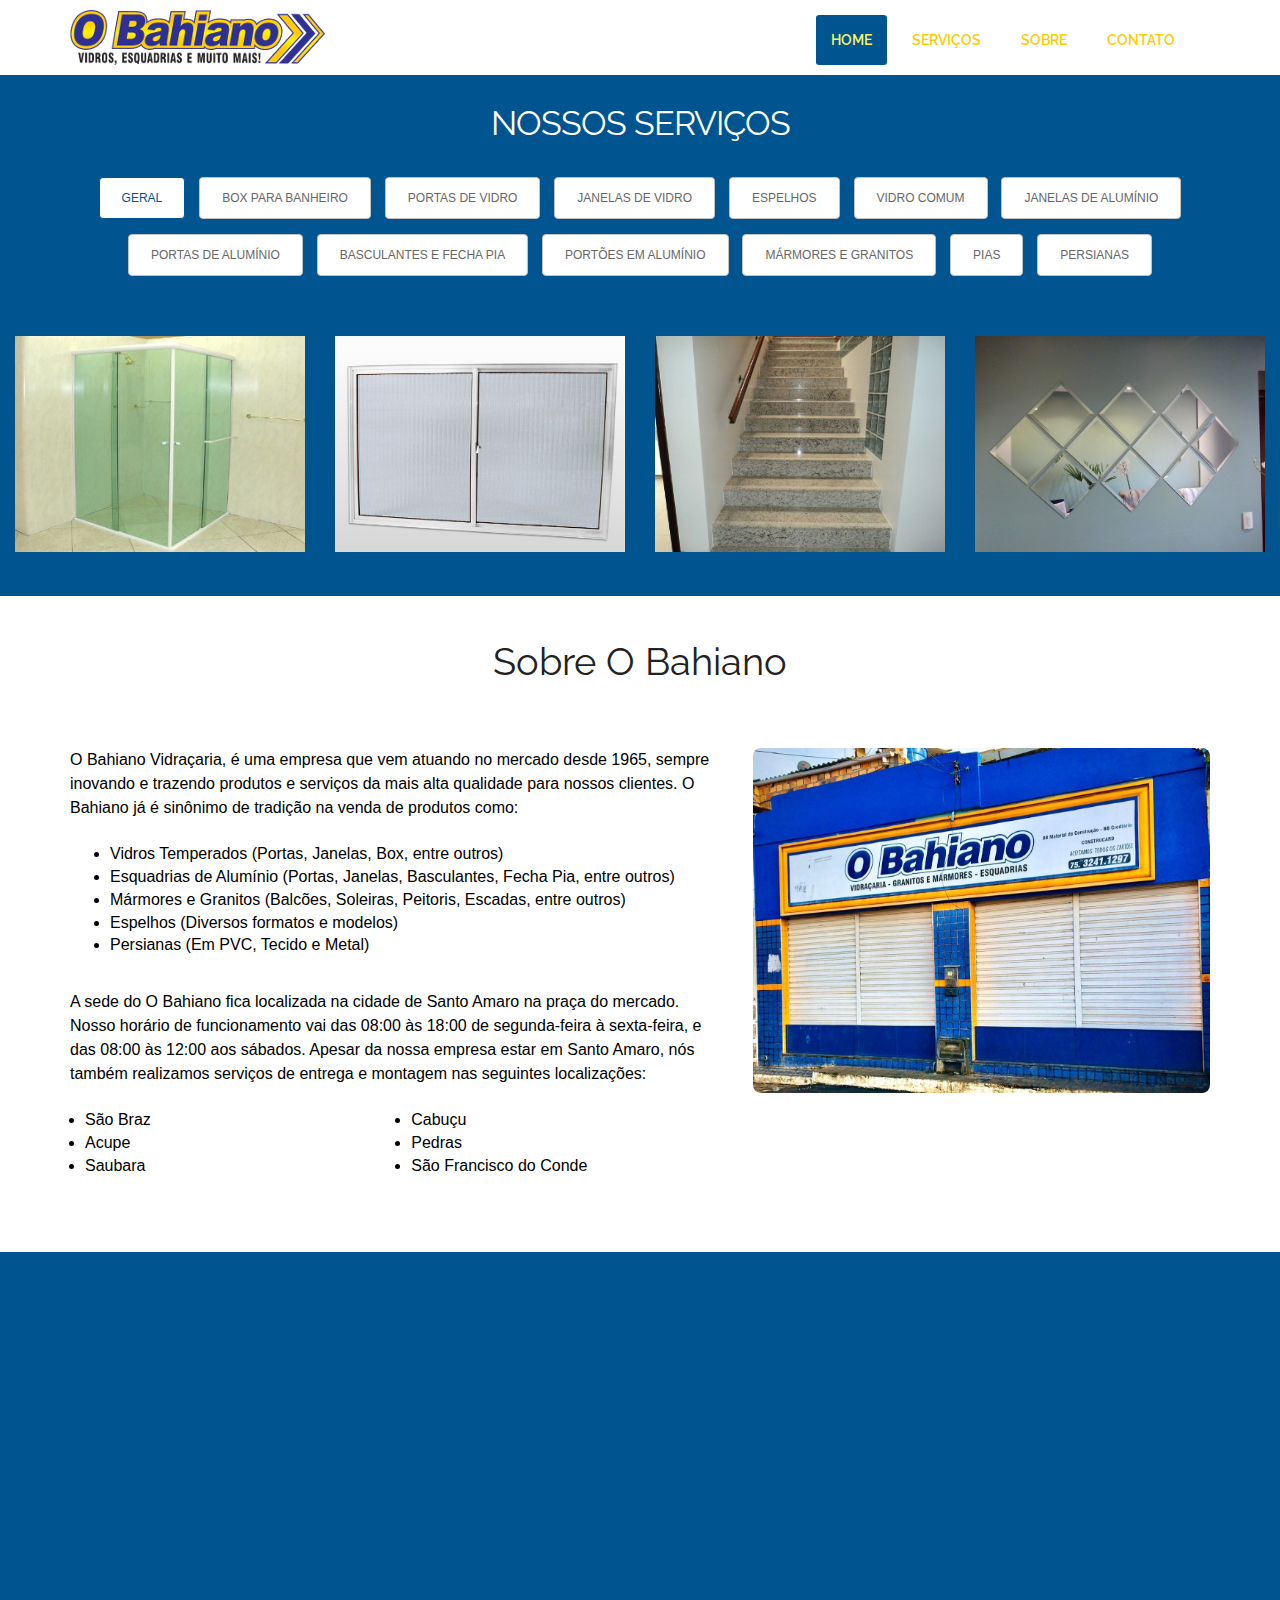
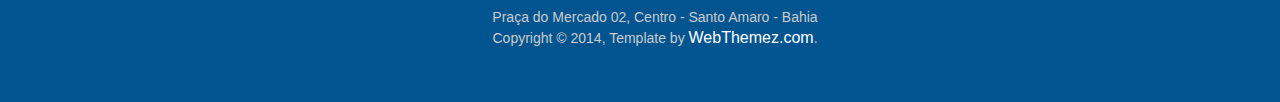
<file: index.html>
<!doctype html>
<html>
<head>
    <meta charset="utf-8">
    <meta name="viewport" content="width=device-width, maximum-scale=1">
    <title>O Bahiano Vidraçaria</title>
    <link rel="shortcut icon" type="image/x-icon" href="img/favicon.ico">
    <link href="css/bootstrap.min.css" rel="stylesheet" type="text/css">
    <link href="css/style.css" rel="stylesheet" type="text/css">
    <link rel="stylesheet" href="https://use.fontawesome.com/releases/v5.2.0/css/all.css" integrity="sha384-hWVjflwFxL6sNzntih27bfxkr27PmbbK/iSvJ+a4+0owXq79v+lsFkW54bOGbiDQ" crossorigin="anonymous">
    <link href="css/font-awesome.css" rel="stylesheet" type="text/css">
    <link href="css/animate.css" rel="stylesheet" type="text/css">

    <!--[if lt IE 9]>
    <script src="js/respond-1.1.0.min.js"></script>
    <script src="js/html5shiv.js"></script>
    <script src="js/html5element.js"></script>
    <![endif]-->

    <script>

        var aux=0;
        function scrollServicos(){

            document.getElementById('nav-servicos').click();
        }

        function scrollContato(){

            document.getElementById('nav-contato').click();
        }

        function start(){
            document.getElementById('portfolio-todos').click();
        }

        /*
         //<![CDATA[


         function loadMap() {

         var latlng = new google.maps.LatLng(-12.5498324, -38.7076953);


         var myOptions = {
         zoom: 16,
         center: latlng,
         mapTypeId: google.maps.MapTypeId.ROADMAP
         };

         var map = new google.maps.Map(document.getElementById("map_container"),myOptions);


         var marker = new google.maps.Marker({
         position: latlng,
         draggable: true,
         animation:google.maps.Animation.DROP,
         map: map,
         title:"O BAHIANO :)"
         });


         map.setCenter(latlng);
         marker.setPosition(latlng);

         }

         //]]>*/

    </script>


</head>
<body onload="start()">

<!--Header_section-->
<header id="header_wrapper" style="border-bottom-width: 1px; border-bottom-style: none;  border-bottom-color: rgb(154, 154, 154);">
    <div class="container">
        <div class="header_box">
            <div class="logo"><a href="#"><img src="img/logo-small.png"  alt="logo"></a></div>
            <nav class="navbar navbar-inverse" role="navigation">
                <div class="navbar-header">
                    <button type="button" id="nav-toggle" class="navbar-toggle" data-toggle="collapse" data-target="#main-nav"> <span class="sr-only">Toggle navigation</span> <span class="icon-bar"></span> <span class="icon-bar"></span> <span class="icon-bar"></span> </button>
                </div>
                <div id="main-nav" class="collapse navbar-collapse navStyle">
                    <ul class="nav navbar-nav" id="mainNav">
                        <li class="active"><a href="#hero_section" id="nav-home" class="scroll-link">Home</a></li>
                        <li><a href="#Portfolio" id="nav-servicos" class="scroll-link">Serviços</a></li>
                        <li><a href="#aboutUs" class="scroll-link">Sobre</a></li>
                        <li><a href="#contact" class="scroll-link" id="nav-contato">Contato</a></li>
                    </ul>
                </div>
            </nav>
        </div>
    </div>
</header>
<!--Header_section-->



<section class="slider top_cont_outer" id="hero_section">
    <div class="container-fluid">
        <div class="row">

            <div id="carouselHacked" class="carousel slide carousel-fade" style="display:none" data-ride="carousel">
                <div class="header-backup"></div>
                <!-- Wrapper for slides -->
                <div class="carousel-inner" role="listbox" style="max-height: 367px">
                    <div class="item active" style="max-height: 367px">
                        <img src="img/slide-promocao.png" alt="">
                    </div>
                    <div class="item" style="max-height: 367px">
                        <img src="img/slide-desconto.png" alt="">

                    </div>
                </div>

                <!-- Controls -->
                <a class="left carousel-control" href="#carouselHacked" role="button" data-slide="prev">
                    <span class="glyphicon glyphicon-chevron-left" aria-hidden="true"></span>
                    <span class="sr-only">Previous</span>
                </a>
                <a class="right carousel-control" href="#carouselHacked" role="button" data-slide="next">
                    <span class="glyphicon glyphicon-chevron-right" aria-hidden="true"></span>
                    <span class="sr-only">Next</span>
                </a>
            </div>

        </div>
    </div>
</section><!-- end of slider section -->




<!-- Portfolio -->
<section id="Portfolio" class="content" style=" background-color: #005490;">

    <!-- Container -->
    <div class="container portfolio_title">

        <!-- Title -->
        <div class="section-title" >
            <h2 style="color: #ffffff">Nossos Serviços</h2>
        </div>
        <!--/Title -->

    </div>
    <!-- Container -->

    <!-- Portfolio Filters -->
    <div class="portfolio">

        <div id="filters" class="sixteen columns">
            <ul class="clearfix">
                <li><a class="" href="#" data-filter=".geral" id="portfolio-todos" class="active">
                    <h5>Geral</h5>
                </a></li>
                <li><a class="" href="#" onclick="scrollServicos()" data-filter=".box">
                    <h5>Box para banheiro</h5>
                </a></li>
                <li><a class="" onclick="scrollServicos()" href="#" data-filter=".prototype">
                    <h5>Portas de Vidro</h5>
                </a></li>
                <li><a class="" href="#" onclick="scrollServicos()" data-filter=".design">
                    <h5>Janelas de Vidro</h5>
                </a></li>
                <li><a class="" href="#" onclick="scrollServicos()" data-filter=".espelho">
                    <h5>Espelhos</h5>
                </a></li>
                <li><a class="" href="#" onclick="scrollServicos()" data-filter=".android">
                    <h5>Vidro Comum</h5>
                </a></li>
                <li><a class="" href="#" onclick="scrollServicos()" data-filter=".janela-al">
                    <h5>Janelas de Alumínio</h5>
                </a></li>
                <li><a class="" href="#" onclick="scrollServicos()" data-filter=".android">
                    <h5>Portas de Alumínio</h5>
                </a></li>
                <li><a class="" href="#" onclick="scrollServicos()" data-filter=".android">
                    <h5>Basculantes e Fecha pia</h5>
                </a></li>
                <li><a class="" href="#" onclick="scrollServicos()" data-filter=".android">
                    <h5>Portões em Alumínio</h5>
                </a></li>
                <li><a class="" href="#" onclick="scrollServicos()" data-filter=".pedras">
                    <h5>Mármores e Granitos</h5>
                </a></li>
                <li><a class="" href="#" onclick="scrollServicos()" data-filter=".web">
                    <h5>Pias</h5>
                </a></li>
                <li><a class="" href="#" onclick="scrollServicos()" data-filter=".web">
                    <h5>Persianas</h5>
                </a></li>
            </ul>
        </div>
        <!--/Portfolio Filters -->

        <!-- Portfolio Wrapper -->
        <div class="container isotope fadeInLeft animated wow" style="position: relative; overflow: hidden; height: 480px;" id="portfolio_wrapper">

            <!-- Portfolio Item -->
            <div style="padding:15px; position: absolute; left: 0px; top: 0px; transform: translate3d(0px, 0px, 0px) scale3d(1, 1, 1); width: 337px; opacity: 1;" class="col-md-3 portfolio-item one-four  box isotope-item">
                <div class="portfolio_img"> <img src="img/box/box1.jpg"  alt="Portfolio 1">
                    <div class="item_overlay">
                        <div class="item_info">
                            <h4 class="project_name">Box em Vidro Incolor</h4>
                        </div>
                    </div>
                </div>

            </div>
            <!--/Portfolio Item -->

            <!-- Portfolio Item-->
            <div style="padding:15px; position: absolute; left: 0px; top: 0px; transform: translate3d(337px, 0px, 0px) scale3d(1, 1, 1); width: 337px; opacity: 1;" class=" col-md-3  portfolio-item one-four  box geral isotope-item">
                <div class="portfolio_img"> <img src="img/box/box2.jpg" alt="Portfolio 1">
                    <div class="item_overlay">
                        <div class="item_info">
                            <h4 class="project_name">Box em Vidro Verde</h4>
                        </div>
                    </div>
                </div>

            </div>
            <!--/Portfolio Item -->

            <!-- Portfolio Item -->
            <div style="padding:15px; position: absolute; left: 0px; top: 0px; transform: translate3d(674px, 0px, 0px) scale3d(1, 1, 1); width: 337px; opacity: 1;" class="col-md-3 portfolio-item one-four  box  isotope-item">
                <div class="portfolio_img"> <img src="img/box/box5.jpg" alt="Portfolio 1">
                    <div class="item_overlay">
                        <div class="item_info">
                            <h4 class="project_name">Boxes Diversos</h4>
                        </div>
                    </div>
                </div>

            </div>
            <!--/Portfolio Item-->

            <!-- Portfolio Item-->
            <div style="padding:15px; position: absolute; left: 0px; top: 0px; transform: translate3d(1011px, 0px, 0px) scale3d(1, 1, 1); width: 337px; opacity: 1;" class="col-md-3 portfolio-item one-four  box  prototype web isotope-item">
                <div class="portfolio_img"> <img src="img/box/box4.jpg" alt="Portfolio 1">
                    <div class="item_overlay">
                        <div class="item_info">
                            <h4 class="project_name">Box em Vidro Fumê</h4>
                        </div>
                    </div>
                </div>

            </div>
            <!-- Portfolio Item -->

            <!-- Portfolio Item -->
            <div style="padding:15px; position: absolute; left: 0px; top: 0px; transform: translate3d(0px, 240px, 0px) scale3d(1, 1, 1); width: 337px; opacity: 1;" class="col-md-3 portfolio-item one-four  box isotope-item">
                <div class="portfolio_img"> <img src="img/box/box5.jpg" alt="Portfolio 1">
                    <div class="item_overlay">
                        <div class="item_info">
                            <h4 class="project_name">BOXES Diversos</h4>
                        </div>
                    </div>
                </div>

            </div>
            <!--/Portfolio Item -->

            <!-- Portfolio Item -->
            <div style="padding:15px; position: absolute; left: 0px; top: 0px; transform: translate3d(337px, 240px, 0px) scale3d(1, 1, 1); width: 337px; opacity: 1;" class="col-md-3 portfolio-item one-four  box isotope-item">
                <div class="portfolio_img"> <img src="img/box/box6.jpg" alt="Portfolio 1">
                    <div class="item_overlay">
                        <div class="item_info">
                            <h4 class="project_name">BOX em Vidro Verde</h4>
                        </div>
                    </div>
                </div>

            </div>
            <!--/Portfolio Item -->

            <!-- Portfolio Item  -->
            <div style="padding:15px; position: absolute; left: 0px; top: 0px; transform: translate3d(674px, 240px, 0px) scale3d(1, 1, 1); width: 337px; opacity: 1;" class="col-md-3 portfolio-item one-four box isotope-item">
                <div class="portfolio_img"> <img src="img/box/box7.png" alt="Portfolio 1">
                    <div class="item_overlay">
                        <div class="item_info">
                            <h4 class="project_name">Box em L</h4>
                        </div>
                    </div>
                </div>

            </div>
            <!--/Portfolio Item -->

            <!-- Portfolio Item -->
            <div style="padding:15px; position: absolute; left: 0px; top: 0px; transform: translate3d(1011px, 240px, 0px) scale3d(1, 1, 1); width: 337px; opacity: 1;" class="col-md-3 portfolio-item one-four   box isotope-item">
                <div class="portfolio_img"> <img src="img/box/box8.jpg" alt="Portfolio 1">
                    <div class="item_overlay">
                        <div class="item_info">
                            <h4 class="project_name">Box em Acrílico</h4>
                        </div>
                    </div>
                </div>

             </div>
            <!--/Portfolio Item -->




            <!--  BOX BOX BOX BOX BOX BOX BOX BOX BOX BOX BOX BOX BOX BOX BOX BOX BOX BOX BOX BOX BOX BOX BOX BOX -->




            <!-- Portfolio Item -->
            <div style="padding:15px; position: absolute; left: 0px; top: 0px; transform: translate3d(0px, 0px, 0px) scale3d(1, 1, 1); width: 337px; opacity: 1;" class="col-md-3 portfolio-item one-four janela-al isotope-item">
                <div class="portfolio_img"> <img src="img/janela/janela1.jpg"  alt="Portfolio 1">
                    <div class="item_overlay">
                        <div class="item_info">
                            <h4 class="project_name">Janela de Correr 4 BD</h4>
                        </div>
                    </div>
                </div>

            </div>
            <!--/Portfolio Item -->

            <!-- Portfolio Item-->
            <div style="padding:15px; position: absolute; left: 0px; top: 0px; transform: translate3d(337px, 0px, 0px) scale3d(1, 1, 1); width: 337px; opacity: 1;" class=" col-md-3  portfolio-item one-four  janela-al geral isotope-item">
                <div class="portfolio_img"> <img src="img/janela/janela2.jpg" alt="Portfolio 1">
                    <div class="item_overlay">
                        <div class="item_info">
                            <h4 class="project_name">Janela de Correr 2 BD</h4>
                        </div>
                    </div>
                </div>

            </div>
            <!--/Portfolio Item -->

            <!-- Portfolio Item -->
            <div style="padding:15px; position: absolute; left: 0px; top: 0px; transform: translate3d(674px, 0px, 0px) scale3d(1, 1, 1); width: 337px; opacity: 1;" class="col-md-3 portfolio-item one-four  janela-al  isotope-item">
                <div class="portfolio_img"> <img src="img/janela/janela3.jpg" alt="Portfolio 1">
                    <div class="item_overlay">
                        <div class="item_info">
                            <h4 class="project_name">Janela Venêziana</h4>
                        </div>
                    </div>
                </div>

            </div>
            <!--/Portfolio Item-->

            <!-- Portfolio Item-->
            <div style="padding:15px; position: absolute; left: 0px; top: 0px; transform: translate3d(1011px, 0px, 0px) scale3d(1, 1, 1); width: 337px; opacity: 1;" class="col-md-3 portfolio-item one-four  janela-al  prototype web isotope-item">
                <div class="portfolio_img"> <img src="img/janela/janela4.jpg" alt="Portfolio 1">
                    <div class="item_overlay">
                        <div class="item_info">
                            <h4 class="project_name">Janela com Grade</h4>
                        </div>
                    </div>
                </div>

            </div>
            <!-- Portfolio Item -->



            <!-- JANELA AL JANELA AL JANELA AL JANELA AL JANELA AL JANELA AL JANELA AL JANELA AL  -->




            <!-- Portfolio Item -->
            <div style="padding:15px; position: absolute; left: 0px; top: 0px; transform: translate3d(0px, 0px, 0px) scale3d(1, 1, 1); width: 337px; opacity: 1;" class="col-md-3 portfolio-item one-four pedras isotope-item">
                <div class="portfolio_img"> <img src="img/pedras/pedra1.jpg"  alt="Portfolio 1">
                    <div class="item_overlay">
                        <div class="item_info">
                            <h4 class="project_name">Balcão em Granito</h4>
                        </div>
                    </div>
                </div>

            </div>
            <!--/Portfolio Item -->

            <!-- Portfolio Item-->
            <div style="padding:15px; position: absolute; left: 0px; top: 0px; transform: translate3d(337px, 0px, 0px) scale3d(1, 1, 1); width: 337px; opacity: 1;" class=" col-md-3  portfolio-item one-four  pedras geral isotope-item">
                <div class="portfolio_img"> <img src="img/pedras/pedra2.jpg" alt="Portfolio 1">
                    <div class="item_overlay">
                        <div class="item_info">
                            <h4 class="project_name">Escada em Granito</h4>
                        </div>
                    </div>
                </div>

            </div>
            <!--/Portfolio Item -->

            <!-- Portfolio Item -->
            <div style="padding:15px; position: absolute; left: 0px; top: 0px; transform: translate3d(674px, 0px, 0px) scale3d(1, 1, 1); width: 337px; opacity: 1;" class="col-md-3 portfolio-item one-four  pedras  isotope-item">
                <div class="portfolio_img"> <img src="img/pedras/pedra3.jpg" alt="Portfolio 1">
                    <div class="item_overlay">
                        <div class="item_info">
                            <h4 class="project_name">Tipos de Granito</h4>
                        </div>
                    </div>
                </div>

            </div>
            <!--/Portfolio Item-->

            <!-- Portfolio Item-->
            <div style="padding:15px; position: absolute; left: 0px; top: 0px; transform: translate3d(1011px, 0px, 0px) scale3d(1, 1, 1); width: 337px; opacity: 1;" class="col-md-3 portfolio-item one-four  pedras  prototype web isotope-item">
                <div class="portfolio_img"> <img src="img/pedras/pedra4.jpg" alt="Portfolio 1">
                    <div class="item_overlay">
                        <div class="item_info">
                            <h4 class="project_name">Mesa em Granito</h4>
                        </div>
                    </div>
                </div>

            </div>
            <!-- Portfolio Item -->



            <!-- PEDRAS PEDRAS PEDRAS PEDRAS PEDRAS PEDRAS PEDRAS PEDRAS  PEDRAS PEDRAS PEDRAS PEDRAS   -->




            <!-- Portfolio Item -->
            <div style="padding:15px; position: absolute; left: 0px; top: 0px; transform: translate3d(0px, 0px, 0px) scale3d(1, 1, 1); width: 337px; opacity: 1;" class="col-md-3 portfolio-item one-four espelho geral isotope-item">
                <div class="portfolio_img"> <img src="img/espelho/espelho1.jpg"  alt="Portfolio 1">
                    <div class="item_overlay">
                        <div class="item_info">
                            <h4 class="project_name">Espelho bisotado</h4>
                        </div>
                    </div>
                </div>

            </div>
            <!--/Portfolio Item -->

            <!-- Portfolio Item-->
            <div style="padding:15px; position: absolute; left: 0px; top: 0px; transform: translate3d(337px, 0px, 0px) scale3d(1, 1, 1); width: 337px; opacity: 1;" class=" col-md-3  portfolio-item one-four  espelho isotope-item">
                <div class="portfolio_img"> <img src="img/espelho/espelho2.jpg" alt="Portfolio 1">
                    <div class="item_overlay">
                        <div class="item_info">
                            <h4 class="project_name">Espelho para sala</h4>
                        </div>
                    </div>
                </div>

            </div>
            <!--/Portfolio Item -->

            <!-- Portfolio Item -->
            <div style="padding:15px; position: absolute; left: 0px; top: 0px; transform: translate3d(674px, 0px, 0px) scale3d(1, 1, 1); width: 337px; opacity: 1;" class="col-md-3 portfolio-item one-four  espelho  isotope-item">
                <div class="portfolio_img"> <img src="img/espelho/espelho3.jpg" alt="Portfolio 1">
                    <div class="item_overlay">
                        <div class="item_info">
                            <h4 class="project_name">Espelho para banheiro</h4>
                        </div>
                    </div>
                </div>

            </div>
            <!--/Portfolio Item-->

            <!-- Portfolio Item-->
            <div style="padding:15px; position: absolute; left: 0px; top: 0px; transform: translate3d(1011px, 0px, 0px) scale3d(1, 1, 1); width: 337px; opacity: 1;" class="col-md-3 portfolio-item one-four  espelho  prototype web isotope-item">
                <div class="portfolio_img"> <img src="img/espelho/espelho4.jpg" alt="Portfolio 1">
                    <div class="item_overlay">
                        <div class="item_info">
                            <h4 class="project_name">Espelho para banheiro</h4>
                        </div>
                    </div>
                </div>

            </div>
            <!-- Portfolio Item -->

        </div>
        <!--/Portfolio Wrapper -->

    </div>
    <!--/Portfolio Filters -->

    <div class="portfolio_btm"></div>


    <div id="project_container">
        <div class="clear"></div>
        <div id="project_data"></div>
    </div>


</section>
<!--/Portfolio -->




<section id="aboutUs"><!--Aboutus-->
    <div class="inner_wrapper">
        <div class="container">
            <h2>Sobre O Bahiano</h2>
            <div class="inner_section">
                <div class="row">
                    <div class=" col-lg-5 col-md-5 col-sm-5 col-xs-12 pull-right"><img src="img/fachada-nova.jpg"  style="border-radius: 8px;" class="img-circle delay-03s animated wow zoomIn" alt=""></div>
                    <div class=" col-lg-7 col-md-7 col-sm-7 col-xs-12 pull-left">
                        <div class=" delay-01s animated fadeInDown wow animated" style="font-size: 16px; color: black">
                            <p>O Bahiano Vidraçaria, é uma empresa que vem atuando no mercado desde 1965, sempre inovando e trazendo produtos e serviços da mais alta qualidade para nossos clientes. O Bahiano já é sinônimo de tradição na venda de produtos como: </p> <br/>
                            <ul style="list-style: inherit">
                                <li>Vidros Temperados (Portas, Janelas, Box, entre outros)</li>
                                <li>Esquadrias de Alumínio (Portas, Janelas, Basculantes, Fecha Pia, entre outros)</li>
                                <li>Mármores e Granitos (Balcões, Soleiras, Peitoris, Escadas, entre outros)</li>
                                <li>Espelhos (Diversos formatos e modelos)</li>
                                <li>Persianas (Em PVC, Tecido e Metal)</li>
                            </ul>
                            <br/>
                            <p>A sede do O Bahiano fica localizada na cidade de Santo Amaro na praça do mercado. Nosso horário de funcionamento vai das 08:00 às 18:00 de segunda-feira à sexta-feira, e das 08:00 às 12:00 aos sábados. Apesar da nossa empresa estar em Santo Amaro, nós também realizamos serviços de entrega e montagem nas seguintes localizações:</p><br/>

                            <ul class="col-md-6" style="list-style: inherit">
                                <li>São Braz</li>
                                <li>Acupe</li>
                                <li>Saubara</li>
                            </ul>
                            <ul class="col-md-6" style="list-style: inherit">
                                <li>Cabuçu</li>
                                <li>Pedras</li>
                                <li>São Francisco do Conde</li>
                            </ul>
                        </div>
                    </div>

                </div>


            </div>
        </div>
    </div>
</section>
<!--Aboutus-->


<!--Footer-->
<footer class="footer_wrapper" id="contact" style="background-color: #005490">
    <div class="container">
        <section class="page_section contact" id="contact" style="height: 450px;padding-top: 50px">
            <div class="contact_section">
                <div class="row wow fadeInLeft" style="color: #ffffff">
                    <div class="col-lg-8 col-lg-offset-2 text-center" style="padding-bottom: 30px">
                        <h2 class="section-heading" style="color: white;margin-bottom: 30px;">Entre em Contato!</h2>
                        <h4>Entre em contato com a equipe do O Bahiano para descobrir os menores preços e os melhores serviços do recôncavo baiano.</h4>
                    </div>
                    <div class="col-sm-4  text-center">
                        <i class="fa fa-phone fa-3x"></i>
                        <p>(75) 3241-1297</p>
                    </div>
                    <div class="col-sm-4 text-center">
                        <i class="fab fa-whatsapp fa-3x"></i>
                        <p>(75) 98150-1367</p>
                    </div>
                    <div class="col-sm-4 text-center">
                        <i class="fa fa-envelope-o fa-3x" data-wow-delay=".1s"></i>
                        <p><a href="mailto:your-email@your-domain.com" style="color: #ffffff">obahianovidracaria@gmail.com</a></p>
                    </div>
                </div>

            </div>


    <div class="container">
        <div class="footer_bottom">
            <span >Praça do Mercado 02, Centro - Santo Amaro - Bahia</span>
            <span>Copyright © 2014,    Template by <a href="http://webthemez.com" style="color: #ffffff">WebThemez.com</a>. </span>
        </div>
    </div>

        </section>
    </div>

</footer>

<script type="text/javascript" src="js/jquery-1.11.0.min.js"></script>
<script type="text/javascript" src="js/bootstrap.min.js"></script>
<script type="text/javascript" src="js/jquery-scrolltofixed.js"></script>
<script type="text/javascript" src="js/jquery.nav.js"></script>
<script type="text/javascript" src="js/jquery.easing.1.3.js"></script>
<script type="text/javascript" src="js/jquery.isotope.js"></script>
<script type="text/javascript" src="js/wow.js"></script>
<script type="text/javascript" src="js/custom.js"></script>

</body>
</html>
</file>
<file: css/style.css>
/*
Author URI: http://webthemez.com/
Note: 
Licence under Creative Commons Attribution 3.0 
Do not remove the back-link in this web template 
-------------------------------------------------------*/

@charset "utf-8";
@import url(http://fonts.googleapis.com/css?family=Raleway:800,700,400);
@import url(http://fonts.googleapis.com/css?family=Signika:400,600);

/* Reset
---------------------------------*/
ul {
    list-style: none;
}

.figure {
    margin: 0px;
}

img {
    max-width: 100%;
}

a, a:hover, a:active {
    /* outline: 0px !important; */
}
.clear {
    clear: both;
    display: block;
    overflow: hidden;
    visibility: hidden;
    width: 0;
    height: 0;
}
.clearfix:before,
.clearfix:after {
    content: '\0020';
    display: block;
    overflow: hidden;
    visibility: hidden;
    width: 0;
    height: 0;
}

.clearfix:after {
    clear: both;
}


/* Styles
---------------------------------*/
body {
    background: #fff;
    font-family: 'Open Sans', sans-serif;
    font-size: 14px;
    font-weight: normal;
    color: #888888;
    margin: 0;
}

h2 {
    font-size: 38px;
    color: #222222;
    font-family: 'Raleway', sans-serif;
    font-weight: normal;
    margin: 0px 0 25px 0;
    text-align: center; 
}

h3 {
    font-family: 'Open Sans', sans-serif;
    font-weight: 600;
    color: #222222;
    font-size: 18px;
    margin: 0 0 5px 0;
}

h6 {
    font-size: 16px;
    color: #888888;
    font-family: 'Open Sans', sans-serif;
    font-weight: 400;
    text-align: center;
    margin: 0 0 60px 0;
}

p {
    line-height: 24px;
    margin: 0;
}

/* Header Styles
---------------------------------*/

#header_wrapper {
    background: #ffffff;
    padding: 10px 0px;
}

.header_box {
    position: relative;
}

.logo {
    float: left;
	position: relative;
	z-index: 2;
}

.res-nav_click {
    display: none;
}
	

/* Nav Styles
---------------------------------*/
.navbar-inverse {
    background-color: transparent;
    border-color: transparent;
}

.navbar {
    border: 0px solid #fff;
    min-height: 40px;
    margin-bottom: 0px;
}

.navbar-inverse .navbar-nav > li > a {
    color: #FDCB03;
}

.navStyle {
    float: right;
}

.navStyle ul {
    list-style: none;
    padding: 0px;
    padding-top: 5px;
}

.navStyle ul li {
    display: inline-block;
    margin: 0 5px;
}

.navStyle ul li:first-child {
	/*margin:0px;*/;
}


.navStyle ul li a {
    display: block;
    font-size: 14px;
    color: #222222;
    font-family: 'Raleway', sans-serif;
    text-decoration: none;
    text-transform: uppercase;
    font-weight: 600;
    transition: all 0.2s ease-in-out;
    -moz-transition: all 0.2s ease-in-out;
    -webkit-transition: all 0.2s ease-in-out;
}

.navStyle ul li a:hover {
    color: #005490;
}

.navStyle > li > a:hover, .nav > li > a:focus {
    text-decoration: none;
    color: #005490;
    background-color: transparent;
}

.navbar-inverse .navbar-nav > li > a:hover, .navbar-inverse .navbar-nav > li > a:focus {
    color: #005490;
    background-color: transparent;
}

.navbar-inverse .navbar-nav > .active > a, .navbar-inverse .navbar-nav > .active > a:hover, .navbar-inverse .navbar-nav > .active > a:focus {
    color: #f8f665;
	background-color: #005490;
	border-radius:5%;
}

.navStyle > li.active > a,
.navStyle > li.active > a:hover {
    text-decoration: none;
    color: #005490;
    background-color: transparent;
}

.borderLeft {
    border-left: 1px solid #DADADA;
}

.borderTop {
    margin-top: 30px;
    border-top: 1px solid #DADADA;
}

.mrgTop {
    margin-top: 30px;
}
/* Top_content
---------------------------------*/

.top_cont_outer {
    background: #005490;
    position: relative;
}

.hero_section {
    position: relative; 
}

.white_pad {
    position: relative;
    right: 0px;
    bottom: 0px;
}

.white_pad img {
    position: absolute;
    right: 0px;
    bottom: 0px;
}

.top_left_cont {
    padding: 70px 0;
}

.top_left_cont h3 {
    font-size: 16px;
    color: #f56eab;
    margin: 0 0 20px 0;
    text-align: left;
    font-weight: 700;
}

.top_left_cont h2 {
    font-size: 40px;
    color: #FFF;
    line-height: 52px;
    margin: 0 0 26px 0;
    font-family: 'Raleway', sans-serif;
    text-align: left;
}

.top_left_cont h2 strong {
    font-weight: 700;
}

.top_left_cont p {
    font-size: 16px;
    color: #DADADA;
    margin: 0 0 30px 0;
    line-height: 26px;
}
.hero_section{
    position: relative;
}
.bannerImg{
    position: absolute;
bottom: 0px;
    right: 0px;
float: right;
}
a.read_more2 {
    font-family: 'Raleway', sans-serif;
    display: block;
    font-size: 16px;
    width: 178px;
    height: 46px;
    line-height: 46px;
    border-radius: 3px;
    text-align: center;
    text-transform: uppercase;
    font-weight: 600;
    transition: all 0.2s ease-in-out;
    -moz-transition: all 0.2s ease-in-out;
    -webkit-transition: all 0.2s ease-in-out;
    background: transparent;
    color: #fff;
    border: 1px solid #fff;
}

a.read_more2:hover {
    background: #fff;
    color: #005490;
    border: 1px solid #fff;
}

	







/* Services
---------------------------------*/

#service {
    padding: 60px 0px;
    background: #EFEFEF;
}

.service_wrapper {
    padding: 40px 0 40px;
}

.service_section {
}

.service_block {
    text-align: center;
    padding-left: 15px;
    padding-right: 15px;
}

.service_icon {
    border: 2px solid #005490;
    border-radius: 50%;
    width: 90px;
    height: 90px;
    margin: 0px auto 25px;
}

.service_icon.icon2 {
    border: 2px solid #005490;
}

.service_icon.icon3 {
    border: 2px solid #005490;
}

.service_icon span {
    background: transparent;
    border-radius: 50%;
    display: block;
    height: 100%;
    width: 100%;
}

.service_icon i {
    color: #005490;
    font-size: 40px;
    margin-top: 0;
    position: relative;
    top: 20px;
    z-index: 20;
}

.service_block h3 {
    font-family: 'Raleway', sans-serif;
    font-weight: 600;
    font-size: 18px;
    color: #111111;
    margin: 35px 0 18px;
}

.service_block p {
    font-size: 16px;
    color: #888888;
    margin: 0px;
}
	


/* Latest Work
---------------------------------*/


#work_outer {
    background: #f9f9f9;
    padding: 70px 0px;
    position: relative;
}

.work_pic {
    position: absolute;
    right: 0;
    top: 25%;
    width: 50%;
}

.inner_section {
    padding: 40px 0 20px;
}

.service-list {
    padding: 0 0 0 0;
    font-size: 14px;
    margin-bottom: 40px;
}

.service-list-col1 {
    float: left;
    width: 60px;
    text-align: center;
}

.service-list-col1 i {
    display:;
    color: #888;
    font-size: 19px;
    font-style: normal;
    line-height: 20px;
}

.service-list-col2 {
    overflow: hidden;
}

.page_section.alabaster {
    background: #fafafa;
}

.work_bottom {
    padding: 20px 0 0 0px;
}

.work_bottom span {
    font-size: 18px;
    color: #333333;
    display: block;
    margin: 0 0 20px 0;
}

a.contact_btn {
    background: #fff;
    text-transform: uppercase;
    display: block;
    width: 176px;
    height: 49px;
    text-align: center;
    line-height: 49px;
    font-size: 16px;
    color: #005490;
    border-radius: 3px;
    font-family: 'Raleway', sans-serif;
    font-weight: 600;
    border: 2px solid #005490;
    transition: all 0.2s ease-in-out;
    -moz-transition: all 0.2s ease-in-out;
    -webkit-transition: all 0.2s ease-in-out;
}

a.contact_btn:hover {
    background: #005490;
    color: #fff;
}

.input-text {
    background: transparent;
}


/* Portfolio
---------------------------------*/


#Portfolio {
    padding: 30px 0px;
}

.Portfolio-nav {
    padding: 0;
    margin: 0 0 45px 0;
    list-style: none;
    text-align: center;
}

.Portfolio-nav li {
    margin: 0 10px;
    display: inline;
}

.Portfolio-nav li a {
    display: inline-block;
    padding: 10px 22px;
    font-size: 12px;
    line-height: 20px;
    color: #222222;
    border-radius: 4px;
    text-transform: uppercase;
    background: #f7f7f7;
    margin-bottom: 5px;
    transition: all 0.3s ease-in-out;
    -moz-transition: all 0.3s ease-in-out;
    -webkit-transition: all 0.3s ease-in-out;
}

.Portfolio-nav li a:hover {
    background: #005490;
    color: #fff;
    text-decoration: none;
}

.portfolioContainer {
    margin: 0 auto;
    padding-left: 15px;
    width: auto !important;
}

.Portfolio-box {
    text-align: center;
    width: 350px;
    overflow: hidden;
    float: left;
    padding: 12px 0px;
}

.Portfolio-box img {
    transition: all 0.3s ease-in-out;
    -moz-transition: all 0.3s ease-in-out;
    -webkit-transition: all 0.3s ease-in-out;
}

.Portfolio-box img:hover {
    opacity: 0.6;
}

.Portfolio-nav li a.current {
    background: #005490;
    color: #fff;
    text-decoration: none;
}

img {
    max-width: 100%;
}

/* no transition on .isotope container */

.isotope .isotope-item {
  /* change duration value to whatever you like */
    -webkit-transition-duration: 0.6s;
    -moz-transition-duration: 0.6s;
    transition-duration: 0.6s;
}

.isotope .isotope-item {
    -webkit-transition-property: -webkit-transform, opacity;
    -moz-transition-property: -moz-transform, opacity;
    transition-property: transform, opacity;
}

.page_section.paddind {
    padding-bottom: 60px;
}


/* Happy Clients
---------------------------------*/



#clients {
    padding: 60px 0px;
}

.client_area {
    width: 960px;
    margin: 0px auto;
}

.client_section {
    padding: 35px 0 0 0;
}

.client_section.btm {
    padding: 20px 0 0 0;
}

.client_profile {
    float: left;
    text-align: center;
}

.client_profile.flt {
    float: right;
}

.client_profile_pic {
    border-radius: 50%;
    border: 2px solid #f5f5f5;
    margin: 0 0 15px 0;
    width: 220px;
    height: 220px;
}

.client_profile_pic img {
    border-radius: 50%;
    border: 3px solid #f5f5f5;
}

.client_profile h3 {
    font-size: 18px;
    color: #49b5e7;
    margin: 0 0 0 0;
}

.client_profile span {
    display: block;
    font-size: 16px;
    color: #888888;
}

/* Clients
---------------------------------*/


.client_logos {
    background: #005490;
    padding: 60px 0;
    margin-top: 60px;
}

.client_logos ul {
    padding: 0;
    margin: 0;
    list-style: none;
    text-align: center;
}

.client_logos ul li {
    display: inline;
    margin: 0 25px;
}

.client_logos ul a {
    display: inline-block;
    margin: 0 20px;
}

.page_section.team {
    padding: 60px 0;
}

.page_section.team h6 {
    margin-bottom: 40px;
}



/* Team
---------------------------------*/
.team_section {
    max-width: 993px;
    margin: 0 auto;
}

#aboutUs {
    padding: 45px 0;
}
.img-circle {
border-radius: 0%;
}
.team .member {
padding-bottom: 100px;
}
.author-avatar {
float: left;
max-height: 200px;
max-width: 200px;
}
.member-details {
padding-left: 230px;
}
.member-top {
position: relative;
}
.member-details p {
margin: 0px;
padding: 20px 0px;
}
.designation {
display: inline-block;
padding-bottom: 5px;
font-size: .81em;
color: #b2b2b2;
letter-spacing: .4px;
}
.member-social-link a {
border-radius: 4px;
display: inline-block;
height: 32px;
width: 32px;
text-align: center;
line-height: 32px;
font-size: .9em;
margin-right: 6px;
-webkit-transition: all .25s ease;
-moz-transition: all .25s ease;
-ms-transition: all .25s ease;
-o-transition: all .25s ease;
transition: all .25s ease;
}
/* Contact
---------------------------------*/
.page_section.contact {
    padding: 90px 0 100px;
}
 
.contact_section {
    margin: 0 0 60px 0;
}

.contact_section h2 {
    font-size: 40px;
    color: #ffffff;
    margin: 0 0 50px 0;
    text-transform: uppercase;
}

.contact_block {
    text-align: center;
}

.contact_block_icon {
    border-radius: 50%;
    height: 85px;
    width: 85px;
    margin: 0px auto 20px;
}

.contact_block_icon.icon2 {
    border-color: #005490;
}

.contact_block_icon.icon3 {
    border-color: #49b5e7;
}

.contact_block_icon span {
    background: none repeat scroll 0 0 #f56eab;
    border: 5px solid #fff;
    border-radius: 50%;
    display: block;
    height: 100%;
    width: 100%;
}

.contact_block_icon.icon2 {
    border-color: #005490;
}

.contact_block_icon.icon2 span {
    background: #005490;
}

.contact_block_icon.icon3 {
    border-color: #49b5e7;
}

.contact_block_icon.icon3 span {
    background: #49b5e7;
}

.contact_block_icon i {
    color: #fff;
    font-size: 36px;
    margin-top: 0;
    position: relative;
    top: 26px;
    z-index: 20;
}

.contact_block span {
    display: block;
    font-size: 16px;
    color: #ffffff;
    line-height: 20px;
}

.contact_block span a {
    display: block;
    font-size: 16px;
    color: #ffffff;
    line-height: 20px;
}

.contact_info {
    font-size: 15px;
    margin: 0 0 0 20px;
    padding-left: 0;
}

.contact_info  h3 {
    font-size: 24px;
    font-weight: 600;
    margin: 0 0 30px;
    color: #fff;
}

.contact_info p {
    line-height: 28px;
    display: block;
    font-size: 16px;
    color: #ffffff;
    margin: 0 0 30px;
}

.social_links {
    padding:0;
    margin: 0;
    display: block;
    overflow: hidden;
    list-style: none;
}

.social_links li {
    float: left;
    margin-right: 4px;
}

.social_links li a {
    display: block;
    width: 50px;
    height: 50px;
    text-align: center;
    line-height: 50px;
    font-size: 25px;
    color: #fff;
}

.social_links li a:hover, .social_links li a:focus {
    text-decoration: none;
    border-radius: 80px;
}

.twitter a:hover {
    color: #55acee;
}

.facebook a:hover {
    color: #3b5998;
}

.pinterest a:hover {
    color: #cb2026;
}

.gplus a:hover {
    color: #dd4b39;
}
 

.form {
    margin: 0 66px 0 30px;
}

.input-text {
    padding: 15px 16px;
    border: 1px solid #ccc;
    width: 100%;
    height: 50px;
    display: block;
    border-radius: 4px;
    font-size: 15px;
    color: #aaa;
    margin: 0 0 15px 0;
    transition: all 0.3s ease-in-out;
    -moz-transition: all 0.3s ease-in-out;
    -webkit-transition: all 0.3s ease-in-out;
}

.input-text:focus {
    border: 1px solid #fff;
    outline: 0;
    -webkit-box-shadow: inset 0 1px 1px rgba(0, 0, 0, 0.075), 0 0 8px rgba(124, 197, 118, 0.3);
    -moz-box-shadow: inset 0 1px 1px rgba(0, 0, 0, 0.075), 0 0 8px rgba(124, 197, 118, 0.3);
    box-shadow: inset 0 1px 1px rgba(0, 0, 0, 0.075), 0 0 8px rgba(124, 197, 118, 0.3);
}

.input-text.text-area {
    height: 230px;
    resize: none;
    overflow: auto;
    
}

.input-btn {    
    width: 175px;
    height: 50px;
    letter-spacing: 0px;
    background: #005490;
    border-radius: 3px;
    color: #ffffff;
    font-size: 16px;
    text-transform: uppercase;
    font-weight: 600;
    border: 0px;
    transition: all 0.3s ease-in-out;
    -moz-transition: all 0.3s ease-in-out;
    -webkit-transition: all 0.3s ease-in-out;
}

.input-btn:hover {
    background: #fff;
    color: #222;
}

/* Footer
---------------------------------*/

.footer_wrapper {
    background: #232323;
}

.footer_bottom {
    padding: 25px 0;
}

.footer_bottom span {
    display: block;
    font-size: 14px;
    color: #cccccc;
    text-align: center;
}

.footer_bottom span a {
    display: inline-block;
    color: #005490;
    font-size: 16px;
    transition: all 0.3s ease-in-out;
    -moz-transition: all 0.3s ease-in-out;
    -webkit-transition: all 0.3s ease-in-out;
}

.footer_bottom span a:hover {
    color: #fff;
}

/* Animation Timers
---------------------------------*/
.delay-02s {
    animation-delay: 0.2s;
    -webkit-animation-delay: 0.2s;
}

.delay-03s {
    animation-delay: 0.3s;
    -webkit-animation-delay: 0.3s;
}

.delay-04s {
    animation-delay: 0.4s;
    -webkit-animation-delay: 0.4s;
}

.delay-05s {
    animation-delay: 0.5s;
    -webkit-animation-delay: 0.5s;
}

.delay-06s {
    animation-delay: 0.6s;
    -webkit-animation-delay: 0.6s;
}

.delay-07s {
    animation-delay: 0.7s;
    -webkit-animation-delay: 0.7s;
}

.delay-08s {
    animation-delay: 0.8s;
    -webkit-animation-delay: 0.8s;
}

.delay-09s {
    animation-delay: 0.9s;
    -webkit-animation-delay: 0.9s;
}

.delay-1s {
    animation-delay: 1s;
    -webkit-animation-delay: 1s;
}

.delay-12s {
    animation-delay: 1.2s;
    -webkit-animation-delay: 1.2s;
}


/*new_profolio*/



	
/* Portfolio */	
	
.container.portfolio_title {
    padding-bottom: 0px;
}

#portfolio {
    padding: 60px 0 40px;
}



/* Portfolio Filters */	

#filters {
    margin-top: 10px;
    margin-bottom: 40px;
    text-align: center;
    display: block;
    float: none;
    z-index: 2;
    position: relative;
}

#filters ul li {
    display: inline-block;
    margin: 0 5px;
}

#filters ul li a {
    display: block;
}

#filters ul li a h5 {
    background: none repeat scroll 0 0 #f7f7f7;
    border-radius: 4px;
    display: inline-block;

    font-size: 12px;
    line-height: 20px;
    margin-bottom: 5px;
    padding: 10px 22px;
    text-transform: uppercase;
    transition: all 0.3s ease-in-out 0s;
    background: #fff;
    border: #C2C2C2 solid 1px;
    color: #696767;
}

#filters ul li a:hover h5, #filters ul li a.active h5 {
    background: #fff;
    color: #005490;
    text-decoration: none;
    border: #005490 solid 1px;
}

.section-title h2 {
    color: #222222;
    font-family: 'Raleway', sans-serif;
    font-size: 34px;
    letter-spacing: -1px;
    margin: 0 0 15px;
    text-align: center;
    text-transform: uppercase;
}

.section-title span {
    display: block;
    color: #888888;
    font-family: 'Open Sans',sans-serif;
    font-size: 16px;
    font-weight: 400;
    margin: 0 0 60px;
    text-align: center;
}



/* Portfolio Items */	

#portfolio_wrapper {
    position: relative;
    padding: 0;
    width: 100%;
    margin: 0 auto;
    display: block;
}

#portfolio_wrapper .one-four {
    margin: 0!important;
    line-height: 0;
    width: 25%;
    padding: 0;
    position: relative;
}

.portfolio-item {
    padding: 0;
    position: relative;
    overflow: hidden;
}



/*-- Products --*/

#product-heading {
    text-align: center;
    padding: 100px 0 30px 0;
}

#product-heading h2 {
    font-family: 'Open Sans', sans-serif;
    font-size: 20px;
    color: #333;
    font-weight: 700;
    text-transform: uppercase;
}

#Container {
    margin-top: 80px;
}

#Container .mix {
    display: none;
}

.portfolio-wrapper {
    overflow: hidden;
    padding-top: 20px;
}


#filters {
    text-align: center;
}

#filters ul {
    margin: 0px;
    padding: 0px;
}

#filters li {
    cursor: pointer;
    list-style: none;
    display: inline-block;
}

#filters span {
    text-transform: uppercase;
    font-family: 'Open Sans', sans-serif;
    font-size: 14px;
    font-weight: 300;
    color: #444;
    padding-left: 15px;
}


#filters span:hover {
    color: #f78e21;
    transition: all 0.3s ease-in;
}

.label-text a {
    color: #333;
}

.label-text a:hover {
    color: #f78e21;
}

.label-text h3 {
    margin: 10px 0 2px 0;
    font-size: 16px;
    font-weight: 700;
    color: #333;
    text-transform: uppercase;
}

.label-text span {
    color: #777;
    text-transform: uppercase;
    font-family: 'Open Sans', sans-serif;
    font-weight: 300;
    display: block;
    color: #f78e21
}

.portfolio-thumb img {
    width: 100%;
}

.portfolio-thumb {
    position: relative;
}

.hover-iner {
    position: relative;
    width: 100%;
    height: 100%;
}

.hover-iner a {
    position: absolute;
    top: 35%;
    left: 43%;
    margin-left: -18px;
    margin-top: -18px;
    background-color: rgba(0,0,0, 0.1);
    border: 1px solid #f78e21;
    width: 80px;
    height: 80px;
    line-height: 80px;
    color: #fff;
    text-align: center;
}

.hover-iner img {
    width: auto;
}

.hover-iner span {
    position: absolute;
    text-transform: uppercase;
    color: #fff;
    margin-top: 190px;
    text-align: center;
    font-size: 13px;
    width: 100%;
    color: #f78e21;
    font-weight: 300;
}

.hover {
    position: absolute;
    width: 100%;
    height: 100%;
    top: 0px;
    left: 0px;
    visibility: hidden;
    opacity: 0;
    background-color: rgba(0, 0, 0, 0.7);
}

.portfolio-wrapper:hover .portfolio-thumb .hover {
    visibility: visible;
    opacity: 1;
    transition: all 0.3s ease-in;
}

.pagination {
    margin-top: 60px;
}

.pagination ul {
    padding: 0;
    margin: 0;
}
.pagination li {
    list-style: none;
    display: inline-block;
}

.pagination a {
    background-color: #444;
    padding: 10px 20px;
    font-size: 18px;
    font-weight: 600;
    color: #fff;
    display: block;
    text-align: center;
}

.pagination a:hover {
    background-color: #f78e21;
}

/*- End Products --*/
}

.portfolio-wrapper:hover .portfolio-thumb .hover {
    visibility: visible;
    opacity: 1;
    transition: all 0.3s ease-in;
}

.portfolio-item .portfolio_img {
    overflow: hidden;
    display: block;
    position: relative;
}

.portfolio-item .portfolio_img img {
    width: 100%;
    height: auto;
}

.portfolio-item:hover .item_overlay {
    opacity: 1;
    transition: all 0.4s ease 0s;
    -moz-transition: all 0.4s ease 0s;
    -webkit-transition: all 0.4s ease 0s;
    -ms-transition: all 0.4s ease 0s;
    -o-transition: all 0.4s ease 0s;
}

.item_overlay {
    width: 100%;
    height: 100%;
    position: absolute;
    top: 0;
    left: 0;
    opacity: 0;
    transition: all 0.3s ease 0s;
    -moz-transition: all 0.3s ease 0s;
    -webkit-transition: all 0.3s ease 0s;
    -o-transition: all 0.3s ease 0s;
    cursor: pointer;
}

.open-project-link {
    width: 100%;
    height: 100%;
    position: absolute;
    z-index: 100;
}

.item_overlay:hover {
    background: rgba(0, 93, 150, 0.7);
}

.item_info {
    position: absolute;
    height: 100px;
    width: 100%;
    top: 50%;
    margin-top: -50px;
    text-align: center;
}

.project_name {
    color: #fff;
    text-transform: uppercase;
    margin-top: 25px;
    
    opacity: 0;
    font-size: 18px;
    transition: all 0.2s ease 0s;
    -moz-transition: all 0.2s ease 0s;
    -webkit-transition: all 0.2s ease 0s;
    -ms-transition: all 0.2s ease 0s;
    -o-transition: all 0.2s ease 0s;
    position: relative;
    z-index: 10;
}

.portfolio-item:hover .project_name {
    opacity: 1;
    -webkit-transition: opacity .1s .2s;
    -moz-transition: opacity .1s .2s;
    -ms-transition: opacity .1s .2s;
    -o-transition: opacity .1s .2s;
    transition: opacity .1s .2s;
}

.project_catg {
    font-size: 14px;
    color: #fff;
    opacity: 0;
    margin-top: 0px;
    transition: all 0.2s ease 0s;
    -moz-transition: all 0.2s ease 0s;
    -webkit-transition: all 0.2s ease 0s;
    -ms-transition: all 0.2s ease 0s;
    -o-transition: all 0.2s ease 0s;
}

.portfolio-item:hover .project_catg {
    opacity: 0.8;
    -webkit-transition: opacity .1s .2s;
    -moz-transition: opacity .1s .2s;
    -ms-transition: opacity .1s .2s;
    -o-transition: opacity .1s .2s;
    transition: opacity .1s .2s;
}

.zoom-icon {
    left: 50%;
    margin-left: -20px;
    position: inherit;
    width: 40px;
    height: 40px;
    margin-top: 40px;
    opacity: 0;
    background: url(images/zoom.png);
    background-size: 40px 40px;
    transition: all 0.3s ease 0.1s;
    -moz-transition: all 0.3s ease 0.2s;
    -webkit-transition: all 0.3s ease 0.2s;
    -ms-transition: all 0.3s ease 0.2s;
    -o-transition: all 0.3s ease 0.2s;
}

.portfolio-item:hover .zoom-icon {
    opacity: 1;
    margin-top: 0px;
    -webkit-transition: opacity .3s .2s, margin-top .3s .2s;
    -moz-transition: opacity .3s .2s, margin-top .3s .2s;
    -ms-transition: opacity .3s .2s, margin-top .3s .2s;
    -o-transition: opacity .3s .2s, margin-top .3s .2s;
    transition: opacity .3s .2s, margin-top .3s .2s;
}
	
	
	
	
/* Portfolio Isotope Transitions */	

.isotope, .isotope .isotope-item {
    -webkit-transition-duration: 0.8s;
    -moz-transition-duration: 0.8s;
    -ms-transition-duration: 0.8s;
    -o-transition-duration: 0.8s;
    transition-duration: 0.8s;
}

.isotope {
    -webkit-transition-property: height, width;
    -moz-transition-property: height, width;
    -ms-transition-property: height, width;
    -o-transition-property: height, width;
    transition-property: height, width;
}

.isotope .isotope-item {
    -webkit-transition-property: -webkit-transform, opacity;
    -moz-transition-property: -moz-transform, opacity;
    -ms-transition-property: -ms-transform, opacity;
    -o-transition-property: -o-transform, opacity;
    transition-property: transform, opacity;
}

.isotope.no-transition, .isotope.no-transition .isotope-item, .isotope .isotope-item.no-transition {
    -webkit-transition-duration: 0s;
    -moz-transition-duration: 0s;
    -ms-transition-duration: 0s;
    -o-transition-duration: 0s;
    transition-duration: 0s;
}



/* Portfolio Expander */	



#project_container {
    display: none;
    background-color: #FFF;
}

#project-page-button-fullscreen {
    height: auto;
    z-index: 100;
    position: absolute;
    right: 30px;
    top: 30px;
}

#project-page-button-fullscreen li {
    display: inline-block;
    font-size: 30px;
}

#project-page-button-fullscreen li a {
    background: url(images/close.png) no-repeat #fff;
    background-size: 50px 50px;
    width: 50px;
    height: 50px;
    display: block;
    border-radius: 50px;
    opacity: 0.5;
}

#project-page-button-fullscreen li a:hover {
    opacity: 1;
}

#project-page-button {
    text-align: center;
    margin-bottom: 20px;
    height: auto;
    position: relative;
    z-index: 100;
}

#project-page-button li {
    display: inline-block;
    margin: 60px 10px 0px 10px;
    font-size: 30px;
}

#project_data {
    margin-bottom: 0px;
}

.project-section-title {
    text-align: center;
    margin-bottom: 40px;
}

.project-section-title h1 {
    margin-bottom: 5px!important;
    letter-spacing: 1px;
    font-family: 'Raleway', sans-serif;
}

.project-page {
    background-color: #FFF;
    width: 100%;
    height: auto;
    left: 0;
    padding-bottom: 40px;
}

	
/* Portfolio*/	
	
	
.project-image-slider .bx-wrapper .bx-next {
    background: url("images/project_slider_right.png") no-repeat;
    background-size: 35px 65px;
    opacity: 0.3;
    right: -90px;
}

.project-image-slider .bx-wrapper .bx-prev {
    background: url("images/project_slider_left.png") no-repeat;
    background-size: 35px 65px;
    opacity: 0.3;
    left: -90px;
}

.project-image-slider .bx-wrapper .bx-next:hover, .project-image-slider .bx-wrapper .bx-prev:hover {
    opacity: 1;
    background-position: 0;
}

.project-image-slider .bx-wrapper .bx-controls-direction a {
    height: 65px;
    margin-top: -33px;
    outline: 0 none;
    position: absolute;
    text-indent: -9999px;
    top: 50%;
    width: 35px;
    z-index: 100;
}
	
/* Portfolio Normal Expander */		
	
.project-description {
    margin-top: 40px;
    margin-bottom: 20px;
    width: 100%;
    height: auto;
}

.small-border {
    height: 2px;
    width: 50px;
    background-color: #ddd;
    margin-bottom: 15px;
}

.visit-project {
    width: 100%;
    text-align: center;
    border-top: 1px solid #ddd;
    margin-top: 20px;
    padding: 55px 0 20px 0;
}

.project-description h5 {
    color: #222222;
    text-transform: uppercase;
    margin-bottom: 5px;
}
	
	
	
/* Portfolio FullScreen Expander */			
	
#cycle-loader {
    height: 32px;
    left: 50%;
    margin: -8px 0 0 -8px;
    position: absolute;
    top: 50%;
    width: 32px;
    z-index: 999;
}

#arrow_left {
    top: 50%;
    height: 60px;
    position: absolute;
    left: 30px;
    width: 32px;
    z-index: 1000;
    margin-top: -30px;
}

#arrow_right {
    top: 50%;
    height: 60px;
    position: absolute;
    right: 30px;
    width: 32px;
    z-index: 1000;
    margin-top: -30px;
}

#arrow_left:hover, #arrow_right:hover {
    margin-top: -28px;
}

#arrow_left:active, #arrow_right:active {
    margin-top: -28px;
}

div.mc-image {
    -webkit-transition: opacity 1s ease-in-out;
    -moz-transition: opacity 1s ease-in-out;
    -o-transition: opacity 1s ease-in-out;
    transition: opacity 1s ease-in-out;
    -webkit-background-size: cover;
    -moz-background-size: cover;
    -o-background-size: cover;
    background-size: cover;
    background-position: center center;
    background-repeat: no-repeat;
    height: 100%;
    overflow: hidden;
    width: 100%;
}

.in-slide-content div.info-slide {
    background: #FFF url(images/info.png) no-repeat left bottom;
    background-size: 46px 46px;
    position: absolute;
    top: 30px;
    left: 30px;
    width: 46px;
    height: 46px;
    margin: 0;
    display: block;
    text-indent: 10px;
    -moz-border-radius: 23px;
    -webkit-border-radius: 23px;
    border-radius: 23px;
    cursor: pointer;
    z-index: 1000;
    -ms-filter: "progid: DXImageTransform.Microsoft.Alpha(Opacity=50)";
    filter: alpha(opacity=0.5);
    opacity: 0.5;
    -webkit-transition: all 0.3s;
    -moz-transition: all 0.3s;
    -o-transition: all 0.3s;
    -ms-transition: all 0.3s;
    transition: all 0.3s;
}

.in-slide-content div.info-slide:hover {
    width: 200px;
    background: #FFF;
    position: absolute;
    bottom: 40px;
    padding: 10px 20px;
    text-indent: 0px;
    moz-border-radius: 0px;
    -webkit-border-radius: 0px;
    border-radius: 0px;
    z-index: 1000;
    -ms-filter: "progid: DXImageTransform.Microsoft.Alpha(Opacity=100)";
    filter: alpha(opacity=1);
    opacity: 1;
}

.in-slide-content h2, .in-slide-content p {
    padding: 0;
    margin: 0;
    font-size: 12px;
    line-height: 24px;
}

.in-slide-content h2 {
    font-size: 14px;
    color: #444;
    text-shadow: none;
    font-weight: normal;
    text-transform: uppercase;
    z-index: 1001;
    position: relative;
    white-space: nowrap;
}

.info-slide p {
    color: #aaa;
    font-size: 13px;
    text-shadow: none;
    z-index: 1001;
    position: relative;
    margin: 0;
    font-weight: normal;
    white-space: nowrap;
}

.in-slide-content div.info-slide h2 {
    display: none;
    padding: 10px 10px 0 10px;
}

.in-slide-content div.info-slide p {
    display: none;
    padding: 0px 10px 10px 10px;
}

.in-slide-content div.info-slide:hover h2, .in-slide-content div.info-slide:hover p {
    display: inherit;
    padding: 0;
}

/*
   Media Queries
--------------------------- */
@media (min-width: 768px) {


}
@media (max-width: 768px) {
.bannerImg{
display:none;
}
p{
font-size:14px;
}
.hero_section {
position: relative;
padding-top: 10px;
}
.top_left_cont {
padding: 38px 0;
}
.top_left_cont h2 {
font-size: 25px;
color: #FFF;
line-height: 39px;
margin: 0 0 9px 0;
}
.inner_section {
padding: 20px 0 20px;
}
#aboutUs img{
margin-bottom:20px;
}
#aboutUs h3{
font-size:16px;
line-height:22px;
}
.service_block{
margin-bottom:20px;
}
.service_block h3 { 
font-size: 16px;
}
service_block p {
font-size: 14px; 
margin: 0px;
margin-bottom: 20px;
}
#filters ul{
padding-left:0px;
}
.form {
margin: 0 18px;
}
.page_section.team{
padding: 40px 0;
}
, #clients {
padding: 40px 0;
}
.client_logos ul li {
display: inline;
margin: 0 25px;
padding: 11px 0;
display: inline-block;
}
.social_links li {
float: left; 
}
.contact_section{
margin:0;
}
h2, .contact_section h2 {
font-size: 30px;
}
.page_section.contact {
padding: 60px 0 50px;
} 
.navbar-inverse .navbar-toggle .icon-bar{
background:#005490;
}
.navbar-inverse .navbar-toggle {
border-color: transparent;
}
.navbar-inverse .navbar-toggle:hover, .navbar-inverse .navbar-toggle:focus{
background:none;
outline: none;
}
.navStyle ul li {
display: block;
}
.navStyle {
float: right;
width: auto;
text-align:center;
}
.navStyle ul li {
display: block;
margin: 0px;
}
.navStyle ul li a {
font-size: 12px;
padding: 15px 12px;
}
.navStyle ul li:last-child {
margin: 0px;
} 
} 
@media (max-width: 480px){
.navStyle {
float: right;
width: 100%;
text-align:center;
} 
.team_area {
width: 99%;
}
.member-details {
padding-left: 0;
clear: left;
display: block;
padding-top: 18px;
}
}
</file>
